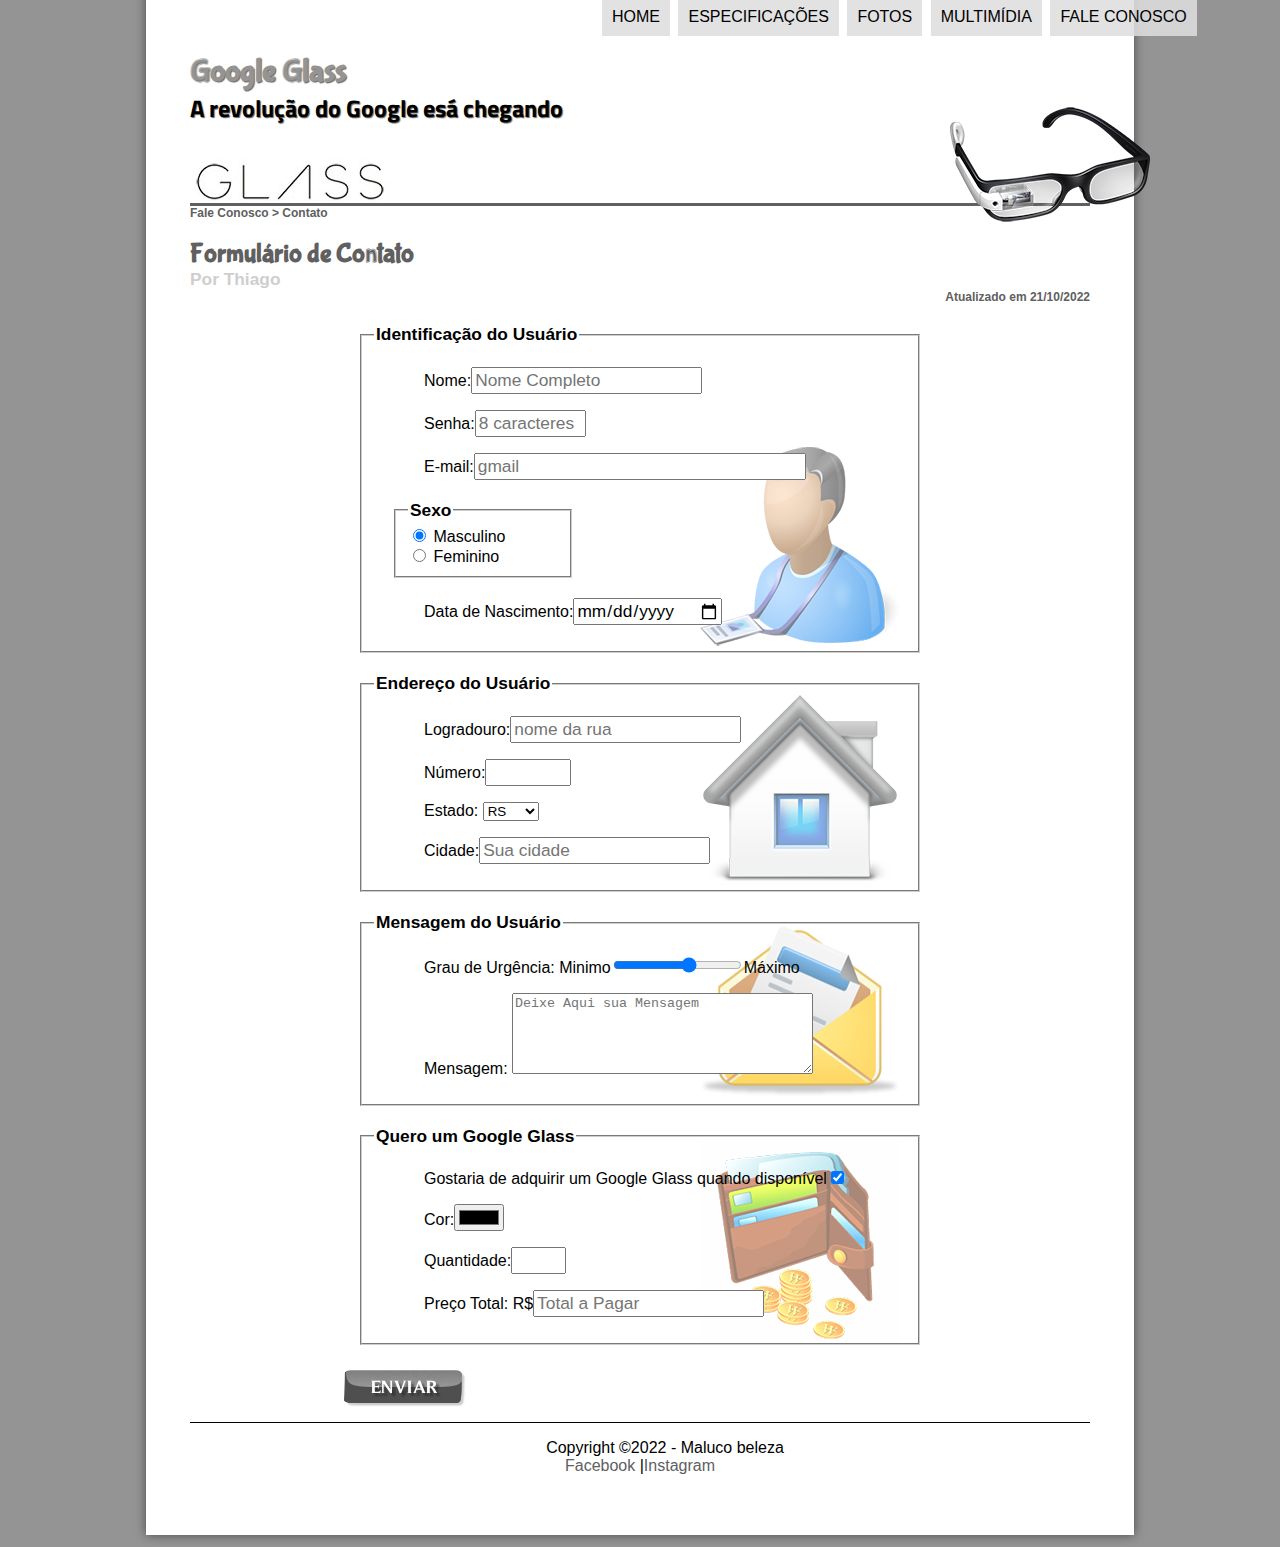
<file: fale-conosco.html>
<!DOCTYPE html>
<html lang="pt-br">
    <head>
        <meta charset="UTF-8"/>
        <title>Tudo sobre google glass</title>
        <link rel="stylesheet" type="text/css" href="_css/estilo.css"/>
        <link rel="stylesheet" href="_css/form.css"/>
        <script>
            function calc_total(){
                var qtd = 0;
                    qtd =parseInt(document.getElementById('iQtd').value);
                total= qtd*1500;
                document.getElementById('iPtotal').value=total;

            }
        </script>

    </head>
<script language="JavaScript" src="_javascript/funcoes.js"> </script>
    <body >
        <div id="interface">
            <header id="cabecalho">
                <hgroup>
                    <h1>Google Glass </h1>
                    <h2>A revolução do Google esá chegando</h2>
                </hgroup>


                <img id="icone" src="_imagens/glass-oculos-preto-peq.png"/>

                <nav id="menu">
                    <h1>Menu Principal</h1>
                    <ul type="circle">
                        <li onmouseover="foto('_imagens/home.png')"
                            onmouseout="foto('_imagens/glass-oculos-preto-peq.png')"><a href="index.html">Home</a></li>
                        <li onmouseover="foto('_imagens/especificacoes.png' )"onmouseout="foto('_imagens/glass-oculos-preto-peq.png')"><a href="specs.html">Especificações</a></li>
                        <li onmouseover="foto('_imagens/fotos.png')"onmouseout="foto('_imagens/glass-oculos-preto-peq.png')"><a href="fotos.html">Fotos</a></li>
                        <li onmouseover="foto('_imagens/multimidia.png')"onmouseout="foto('_imagens/glass-oculos-preto-peq.png')"><a href="multimidia.html">Multimídia</a></li>
                        <li onmouseover="foto('_imagens/contato.png')" onmouseout="foto('_imagens/glass-oculos-preto-peq.png')"><a href="fale-conosco.html">Fale conosco</a></li>
                    </ul>
                </nav>
            </header>

            <header id="cabecalho-artigo">
                <hgroup>
                    <h3>Fale Conosco > Contato</h3>
                    <h1>Formulário de Contato</h1>
                    <h2>Por Thiago </h2>
                    <h3 class="direita">Atualizado em 21/10/2022</h3>
                </hgroup>
            </header>

            <form method="post" id="fcontato" action="mailto:thiago@gmail.com" oninput="calc_total()">
                <fieldset id="usuario"><legend>Identificação do Usuário</legend>
                    <p><label for="iNome">Nome:</label><input type="text" name="tNome" id="iNome" size="20" maxlength="30"placeholder="Nome Completo"/></p>
                    <p><label for="iSenha">Senha:</label><input type="password" name="tSenha" id="iSenha" size="8" maxlength="10" placeholder="8 caracteres"/></p>
                    <p><label for="iGmail">E-mail:</label><input type="email" name="tGmail" id="iGmail" size="30" maxlength="50" placeholder="gmail"/></p>
                    <fieldset id="sexo"><legend>Sexo</legend>
                        <input type="radio" name="tSexo" id="iMasc" checked/> <label for="iMasc">Masculino</label><br>
                        <input type="radio" name="tSexo" id="iFem"/> <label for="iFem">Feminino</label>
                    </fieldset>
                    <p>Data de Nascimento:</label><input type="date" name="tnac" id="inac" size="20" maxlength="30"></p>
                </fieldset>

                <fieldset id="endereco"><legend>Endereço do Usuário</legend>
                    <p><label for="iLogr">Logradouro:</label><input type="text" name="tLogr" id="iLogr" size="20" maxlength="30"placeholder="nome da rua"/></p>
                    <p><label for="iNum">Número:</label><input type="number" name="tNum" id="iNum" min="0" max="9999"/></p>
                    <p><label for="iEst">Estado:</label>
                        <select name="tEst" id="iEst">
                            <optgroup label="região carioca">
                                <option value="Rio de Janeiro">RJ</option>
                                <option value="Sao Paulo">SP</option>

                            </optgroup>
                            <optgroup label="Região sul">
                                <option value="Santa Catarina">SC</option>
                                <option selected value="Rio grande do sul">RS</option>
                                <option>PR</option>
                            </optgroup>
                        </select>

                    <p><label for="iCid">Cidade:</label><input type="text" name="tCid" id="iCid" size="20" maxlength="30"placeholder="Sua cidade" list="cidade"/></p>
                            <datalist id="cidade">
                                <option value="Rio de janeiro"></option>
                                <option value="Tramandai"></option>
                                <option value="floripa"></option>

                            </datalist>
                </fieldset>

                <fieldset id="mensagem"><legend>Mensagem do Usuário</legend>
                    <p><label for="iUrg">Grau de Urgência: Minimo<input type="range" name="tUrg" id="iUrg" size="20" min="0" max="10" step="2"/>Máximo </label></p>
                    <p><label for="iMsg">Mensagem:</label> <textarea name="tMsg" id="iMsg" cols="35" rows="5" placeholder="Deixe Aqui sua Mensagem"></textarea></p>
                </fieldset>

                <fieldset id="pedido"><legend>Quero um Google Glass</legend>
                    <p><label for="iPed">Gostaria de adquirir um Google Glass quando disponível<input type="checkbox" name="tPed" id="iPed" checked/></label></p>
                    <p><label for="iCor">Cor:<input type="color" name="tCor" id="iCor"value="black"/></label></p>
                    <p><label for="iQtd">Quantidade:<input type="number" name="tQtd" id="iQtd" min="0" max="5"/></label></p>
                    <p><label for="iPtotal">Preço Total: R$<input type="text" name="tPtotal" id="iPtotal" placeholder="Total a Pagar" readonly/></label></p>
                </fieldset>


                <input type="image" name="tEnviar" src="_imagens/botao-enviar.png">
            </form>

            <footer id="rodape">
                <p>Copyright &copy;2022 - Maluco beleza <br/>
                    <a href="https://www.facebook.com/thiago.xavier.75839/"> Facebook </a> |<a href="https://www.instagram.com/thiagayra_x/">Instagram</a>  </p>
            </footer>
        </div>
    </body>
</html>
</file>
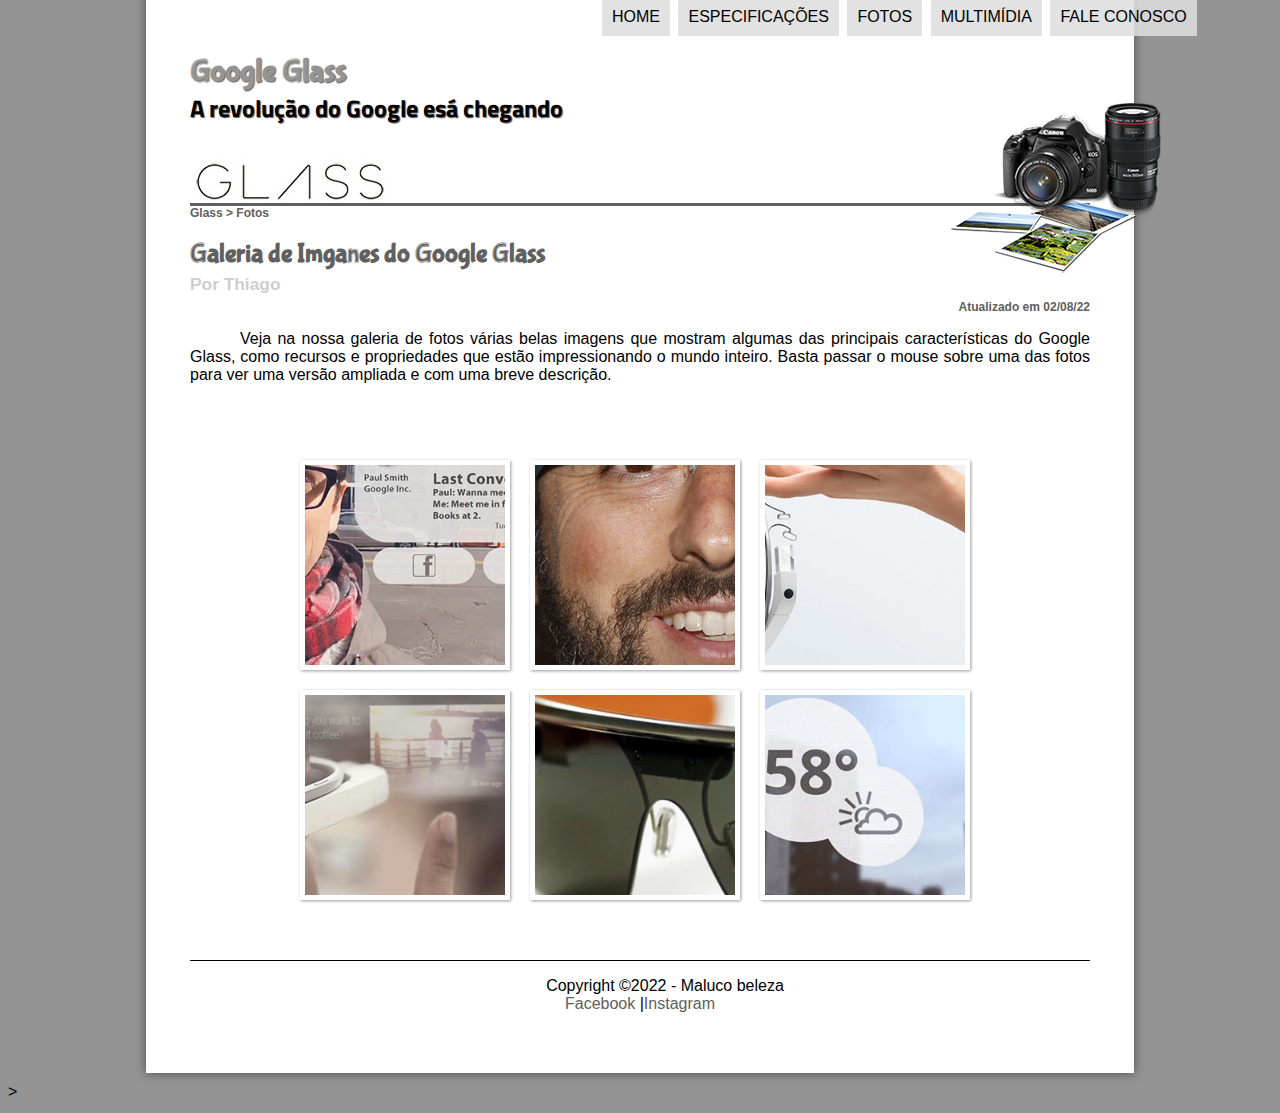
<file: fotos.html>
<!DOCTYPE html>
<html lang="pt-br">
    <head>
        <meta charset="UTF-8"/>
        <title>Tudo sobre google glass</title>
        <link rel="stylesheet" type="text/css" href="_css/estilo.css"/>
        <link rel="stylesheet" href="_css/fotos.css"/>
    </head>
<script language="JavaScript" src="_javascript/funcoes.js"> </script>
    <body >
        <div id="interface">

            <header id="cabecalho">
                <hgroup>
                    <h1>Google Glass </h1>
                    <h2>A revolução do Google esá chegando</h2>
                </hgroup>

                <img id="icone" src="_imagens/fotos.png"/>

                <nav id="menu">
                    <h1>Menu Principal</h1>
                    <ul type="circle">
                        <li onmouseover="foto('_imagens/home.png')"
                            onmouseout="foto('_imagens/glass-oculos-preto-peq.png')"><a href="index.html">Home</a></li>
                        <li onmouseover="foto('_imagens/especificacoes.png' )"onmouseout="foto('_imagens/fotos.png')"><a href="specs.html">Especificações</a></li>
                        <li onmouseover="foto('_imagens/fotos.png')"onmouseout="foto('_imagens/fotos.png')"><a href="fotos.html">Fotos</a></li>
                        <li onmouseover="foto('_imagens/multimidia.png')"onmouseout="foto('_imagens/fotos.png')"><a href="multimidia.html">Multimídia</a></li>
                        <li onmouseover="foto('_imagens/contato.png')" onmouseout="foto('_imagens/fotos.png')"><a href="fale-conosco.html">Fale conosco</a></li>
                    </ul>
                </nav>
            </header>


            <section id="corpo_specs">
                <article id="noticia-principal">
                    <header id="cabecalho-artigo">
                        <hgroup>
                            <h3>Glass > Fotos</h3>
                            <h1>Galeria de Imganes do Google Glass</h1>
                            <h2>Por Thiago </h2>
                            <h3 class="direita">Atualizado em 02/08/22</h3>
                        </hgroup>
                    </header>

        <p>Veja na nossa galeria de fotos várias belas imagens que mostram algumas
        das principais características do Google Glass, como recursos e
        propriedades que estão impressionando o mundo inteiro. Basta passar o mouse
        sobre uma das fotos para ver uma versão ampliada e com uma breve descrição.</p>
        <ul id="album-fotos">
        <li id="foto01"><span>- Agenda e lembretes</span></li>
        <li id="foto02"><span>- Sergey Brin usando o Glass</span></li>
        <li id="foto03"><span>- Leve e compacto</span></li>
        <li id="foto04"><span>- Sensação de uma tela de 50"</span></li>
        <li id="foto05"><span>- Vários tipos de lente</span></li>
        <li id="foto06"><span>- Informações importantes</span></li>
        </ul>

                </article>
            </section>
            <footer id="rodape">
                <p>Copyright &copy;2022 - Maluco beleza <br/>
                    <a href="https://www.facebook.com/thiago.xavier.75839/"> Facebook </a> |<a href="https://www.instagram.com/thiagayra_x/">Instagram</a>  </p>
            </footer>
        </div>
    </body>
</html>>
</file>
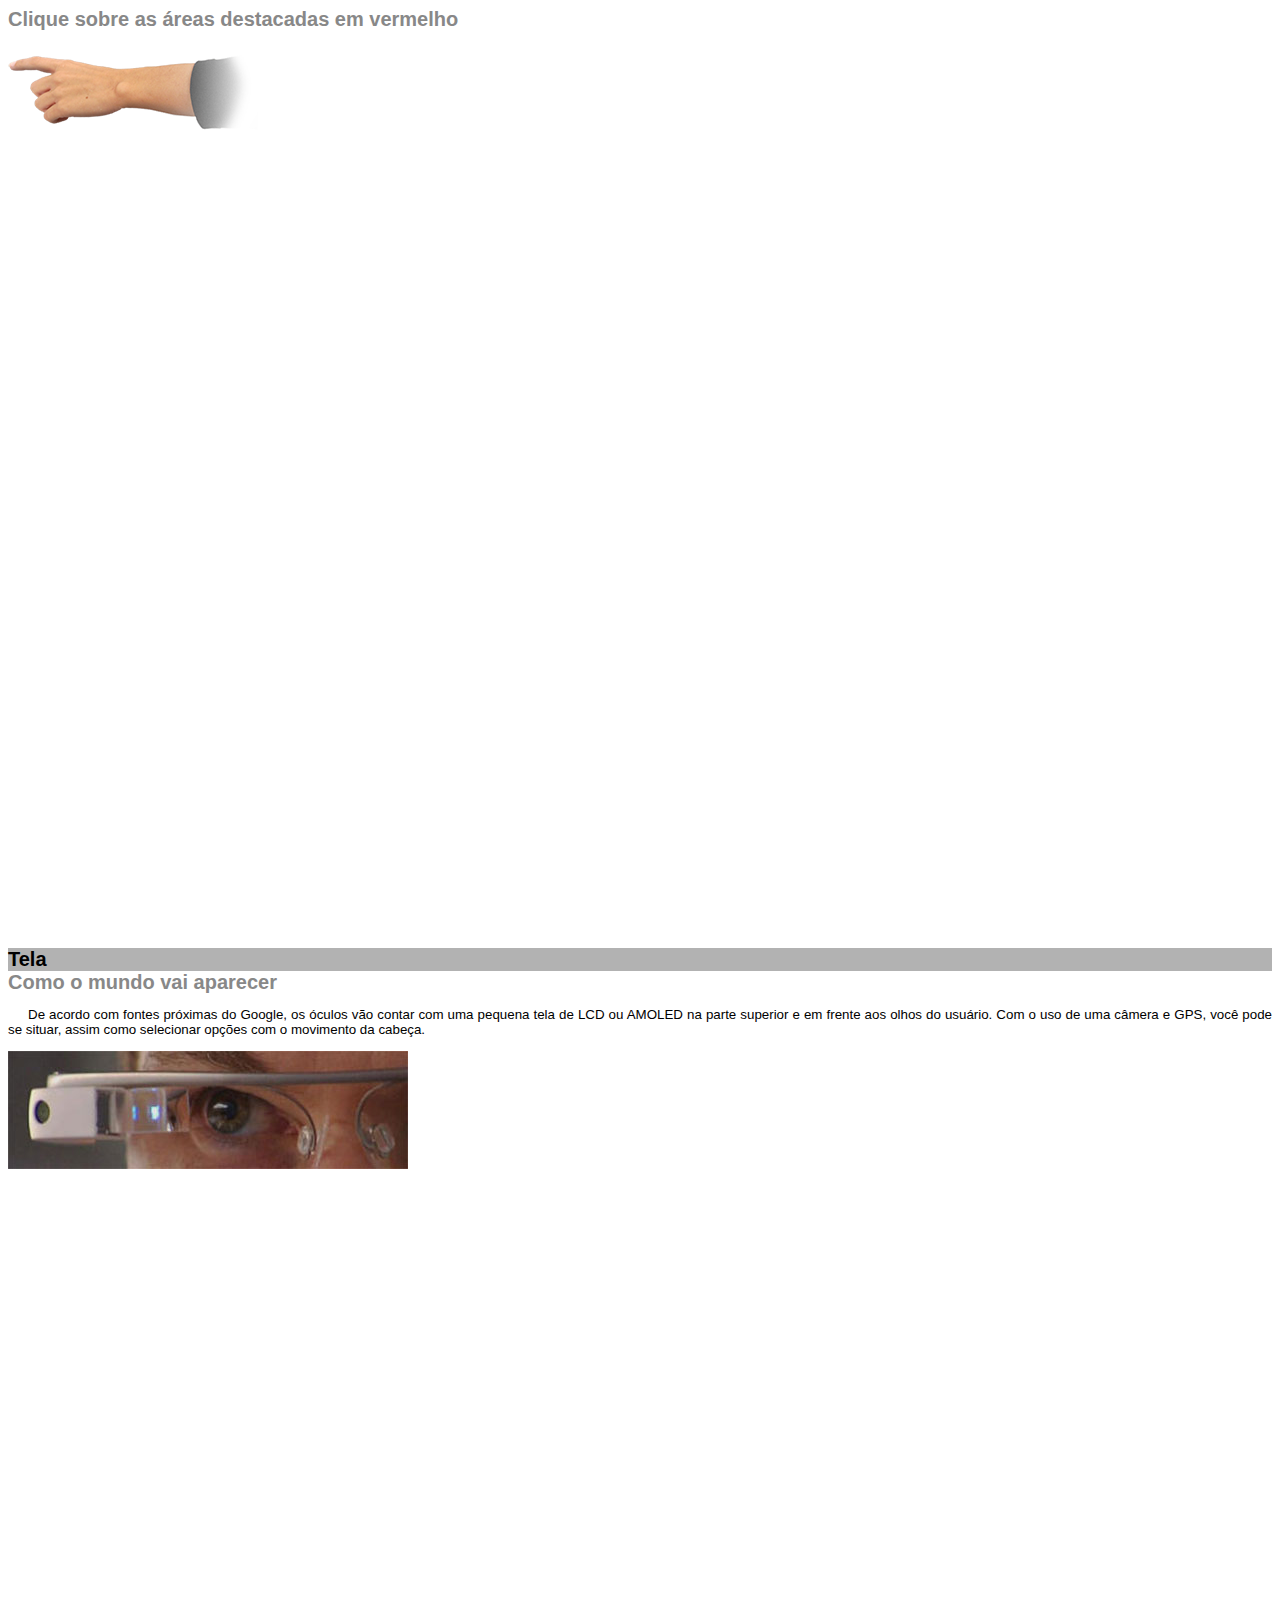
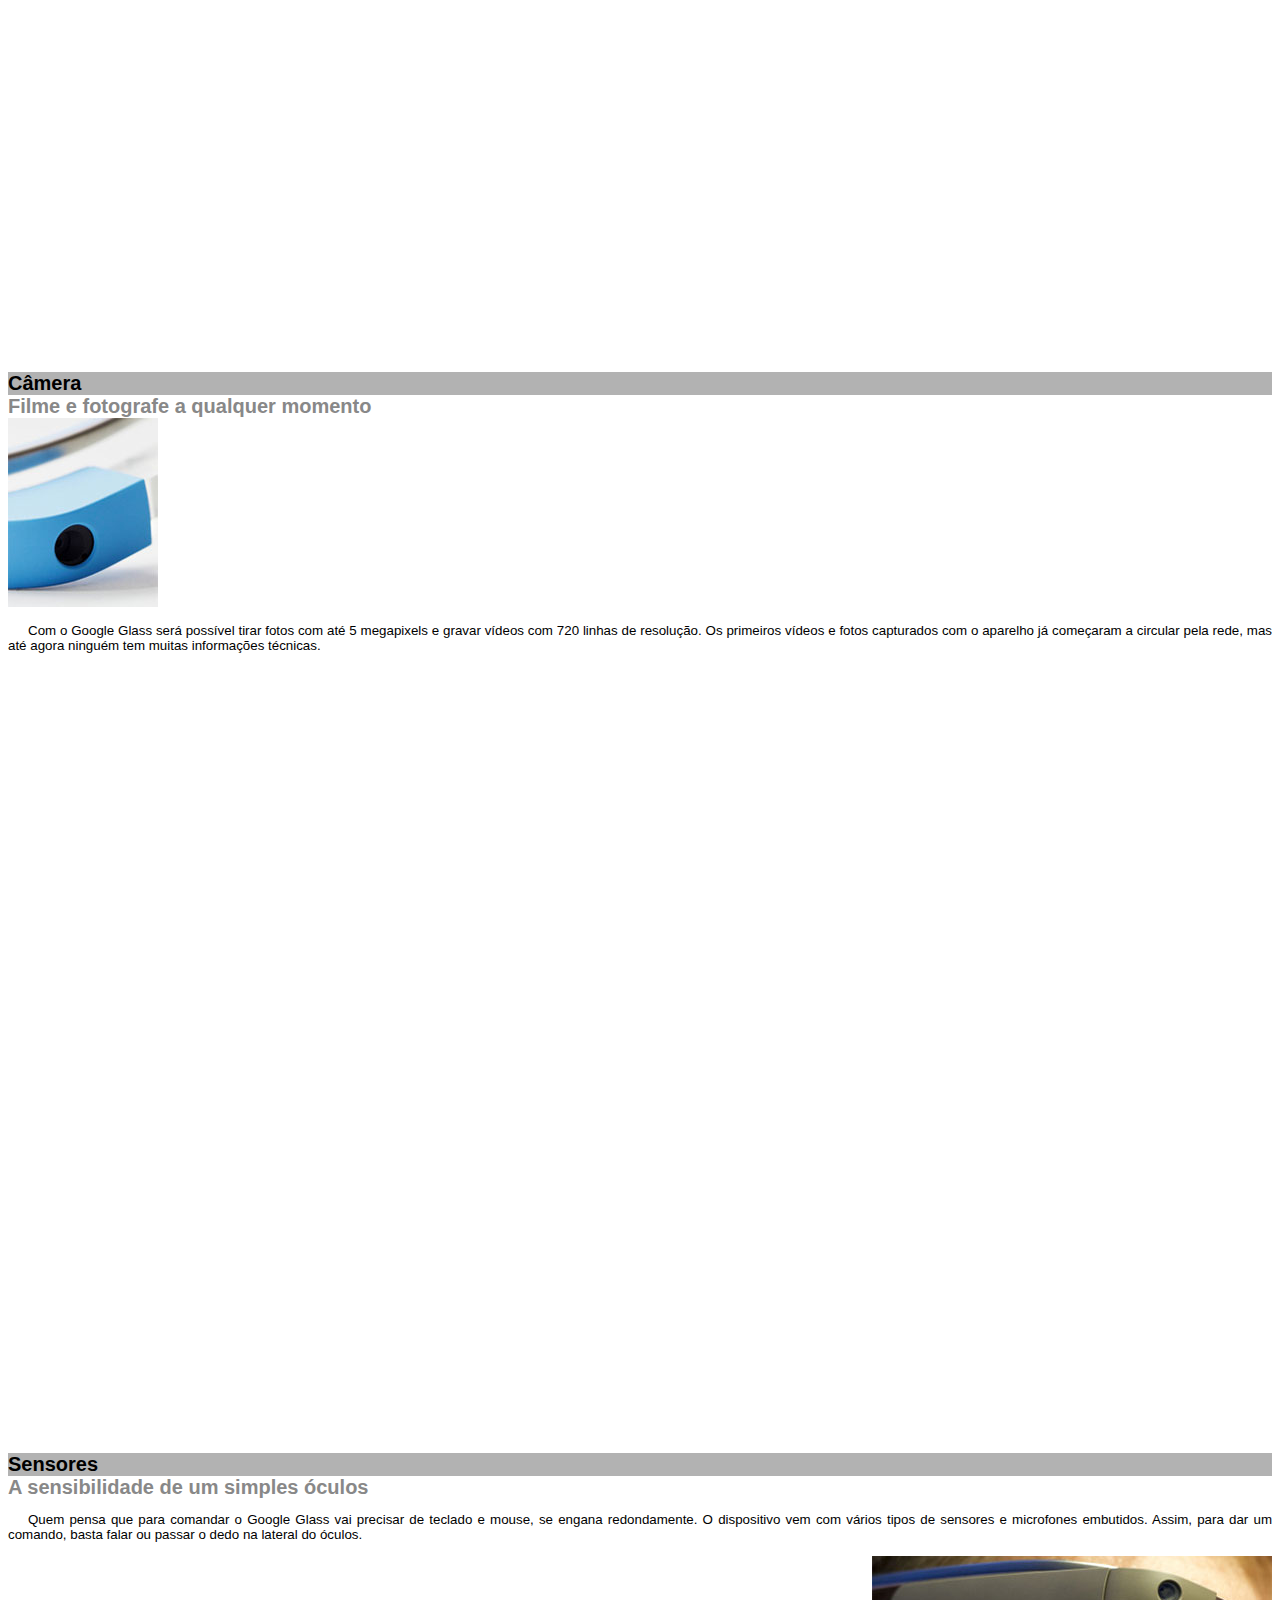
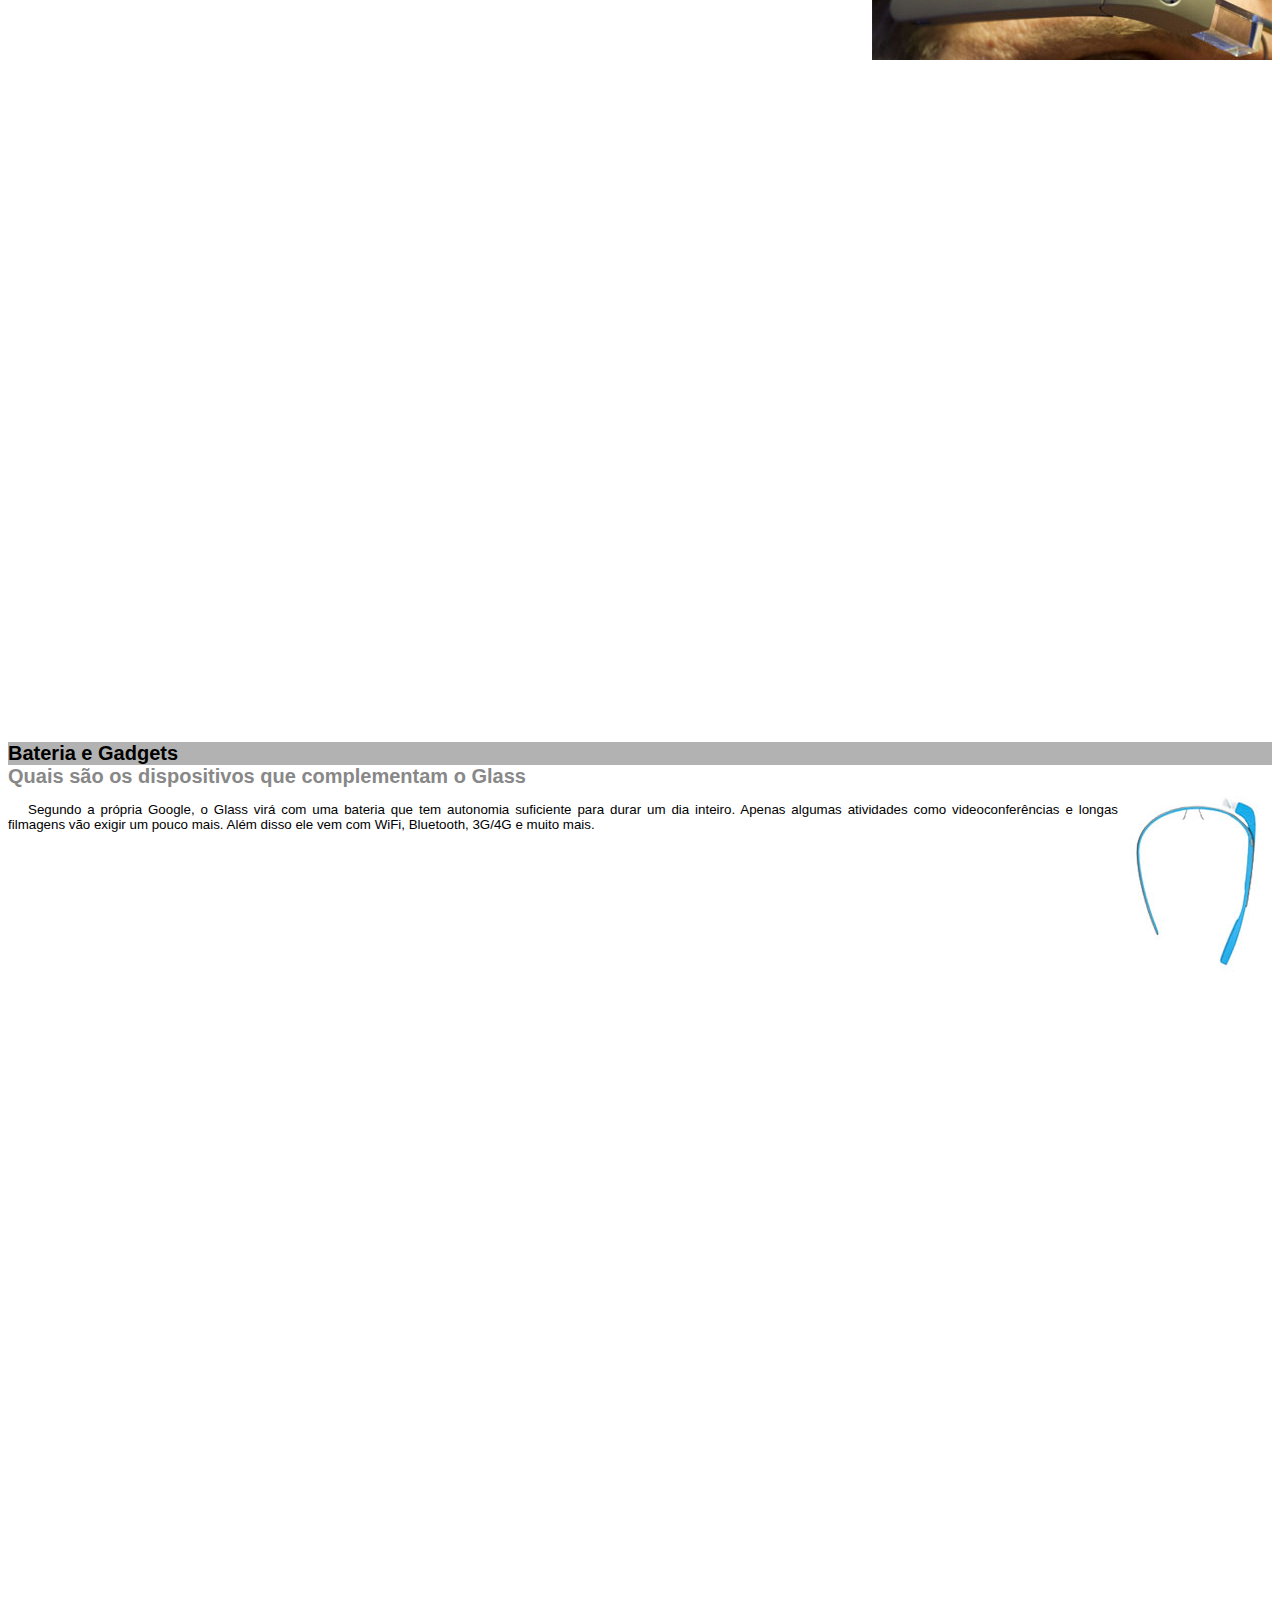
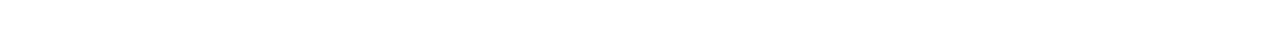
<file: google-glass.html>
<!DOCTYPE html>
<html>
    <head>
        <meta charset="UTF-8">
        <title>Informações sobre google glass</title>
        <style>
    body{
            font-family: Arial;
            font-size: 10pt;
    }
    p{
        text-align: justify;
        text-indent: 20px;
    }
     article h1{
        font-size: 15pt;
        article color: #ffffff;
        background-color: rgba(0,0,0,.3);
        margin: 0px;
    }
    article h2{
        font-size: 15pt;
        color: #888888;
        margin: auto;
    }
    article{
        margin-bottom: 800px;
    }
    img.img-dir {
        display:block;
        float: right;
        margin-left: 4px;
    }
        </style>
    </head>

    <body>

        <article id="topo">
            <header>
                <h2>Clique sobre as áreas destacadas em vermelho</h2>
            </header>
            <img src="_imagens/mao.png" alt="mão apontando para direita">
        </article>

            <article id="tela">
                <header>
                    <h1>Tela</h1>
                    <h2>Como o mundo vai aparecer</h2>
                </header>
                <p>De acordo com fontes próximas do Google, os óculos vão contar com uma pequena tela de LCD ou AMOLED na parte
                    superior e em frente aos olhos do usuário. Com o uso de uma câmera e GPS, você pode se situar, assim como
                    selecionar opções com o movimento da cabeça.</p>
                <img src="_imagens/det-tela.jpg" alt="tela do google glass">
            </article>

            <article id="camera">
                <header>
                    <h1>Câmera</h1>
                    <h2> Filme e fotografe a qualquer momento </h2>
                </header>
               <img src="_imagens/det-camera.jpg" alt="camera azul">
                <p>Com o Google Glass será possível tirar fotos com até 5 megapixels e gravar vídeos com 720 linhas de
                    resolução.
                    Os primeiros vídeos e fotos capturados com o aparelho já começaram a circular pela rede, mas até agora
                    ninguém
                    tem muitas informações técnicas.</p>
            </article>

            <article id="sensores">
                <header>
                 <h1>Sensores</h1>
                    <h2>A sensibilidade de um simples óculos</h2>
                </header>
                <p>Quem pensa que para comandar o Google Glass vai precisar de teclado e mouse, se engana redondamente. O
                    dispositivo vem com vários tipos de sensores e microfones embutidos. Assim, para dar um comando, basta falar
                    ou
                    passar o dedo na lateral do óculos.</p>
                <img src="_imagens/det-touch.jpg" class="img-dir" alt="oculos sensor google glass">
            </article>

            <article id="bateria">
               <header>
               <h1> Bateria e Gadgets</h1>
               <h2> Quais são os dispositivos que complementam o Glass</h2>
               </header>
                   <img src="_imagens/det-bateria.jpg"class="img-dir" alt="bateira do produto">
                <p>Segundo a própria Google, o Glass virá com uma bateria que tem autonomia suficiente para durar um dia
                    inteiro.
                    Apenas algumas atividades como videoconferências e longas filmagens vão exigir um pouco mais. Além disso ele
                    vem
                    com WiFi, Bluetooth, 3G/4G e muito mais.</p>
            </article>
    </body>
</html>
</file>
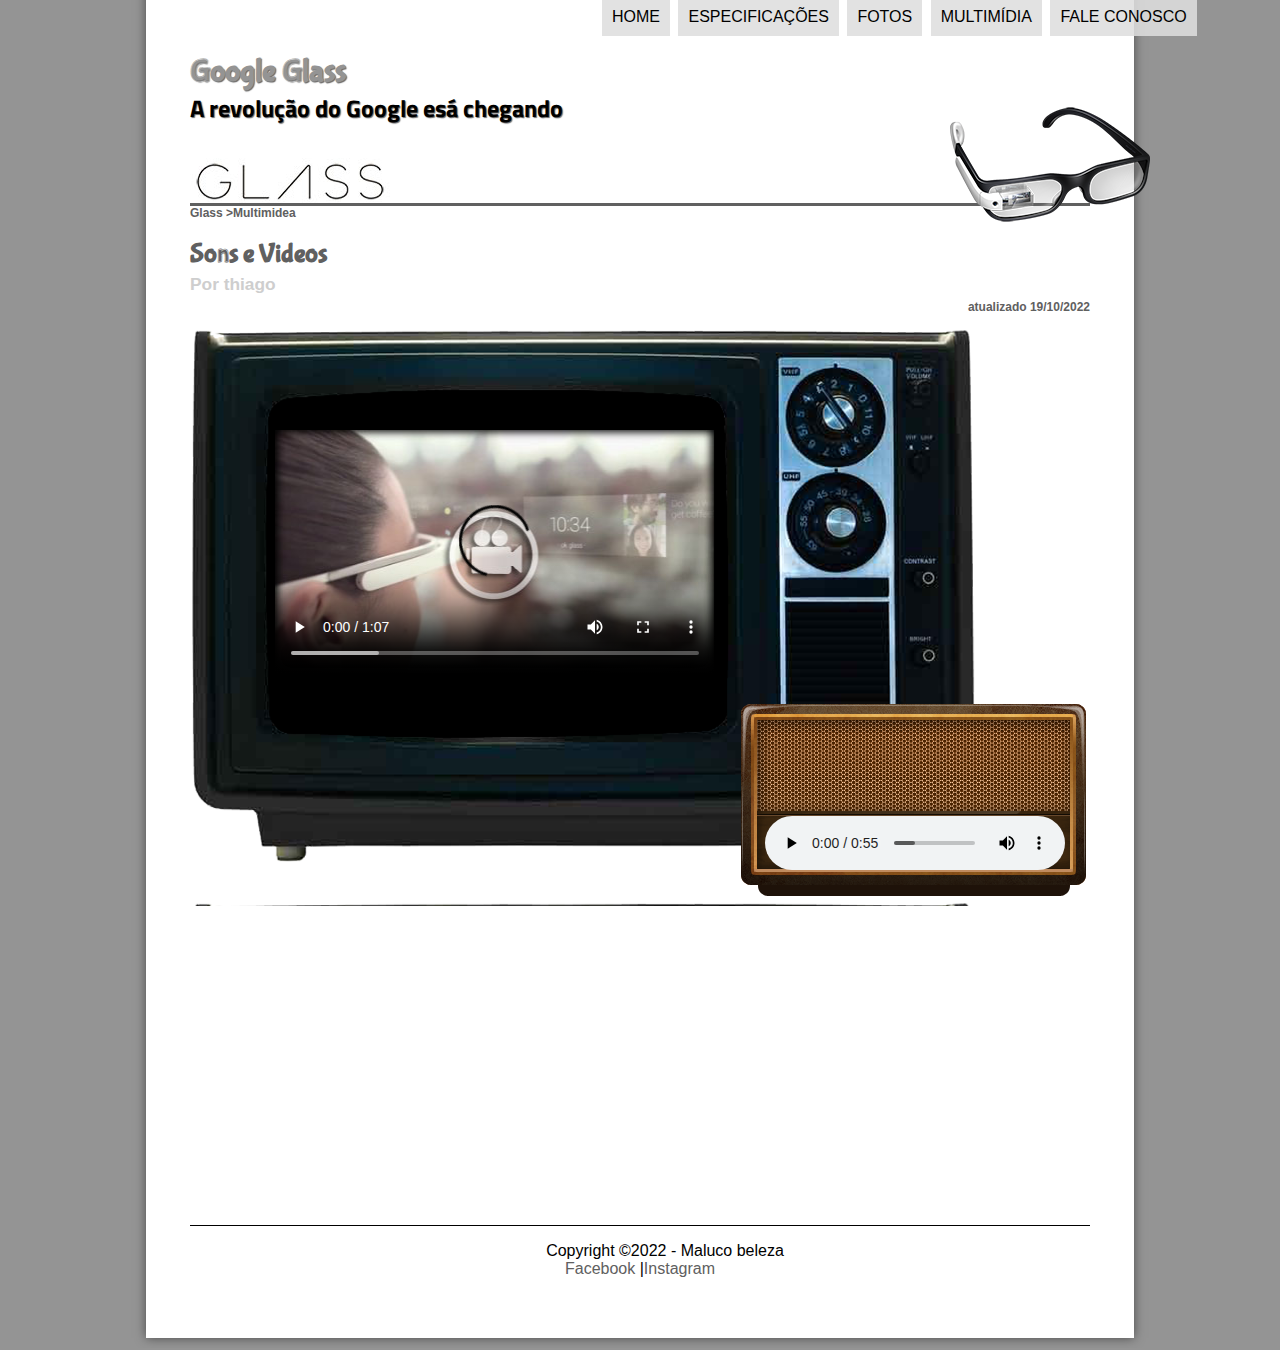
<file: multimidia.html>
<!DOCTYPE html>
<html lang="pt-br">
    <head>
        <meta charset="UTF-8"/>
        <title>Tudo sobre google glass</title>
        <link rel="stylesheet" type="text/css" href="_css/estilo.css"/>
        <link rel="stylesheet" type="text/css" href="_css/media.css"/>


    </head>
<script language="JavaScript" src="_javascript/funcoes.js"> </script>
    <body >
        <div id="interface">

            <header id="cabecalho">
                <hgroup>
                    <h1>Google Glass </h1>
                    <h2>A revolução do Google esá chegando</h2>
                </hgroup>

                <img id="icone" src="_imagens/glass-oculos-preto-peq.png"/>

                <nav id="menu">
                    <h1>Menu Principal</h1>
                    <ul type="circle">
                        <li onmouseover="foto('_imagens/home.png')"
                            onmouseout="foto('_imagens/glass-oculos-preto-peq.png')"><a href="index.html">Home</a></li>
                        <li onmouseover="foto('_imagens/especificacoes.png' )"onmouseout="foto('_imagens/glass-oculos-preto-peq.png')"><a href="specs.html">Especificações</a></li>
                        <li onmouseover="foto('_imagens/fotos.png')"onmouseout="foto('_imagens/glass-oculos-preto-peq.png')"><a href="fotos.html">Fotos</a></li>
                        <li onmouseover="foto('_imagens/multimidia.png')"onmouseout="foto('_imagens/glass-oculos-preto-peq.png')"><a href="multimidia.html">Multimídia</a></li>
                        <li onmouseover="foto('_imagens/contato.png')" onmouseout="foto('_imagens/glass-oculos-preto-peq.png')"><a href="fale-conosco.html">Fale conosco</a></li>
                    </ul>
                </nav>
            </header>
            <section id="multimidia">
                <article id="noticia-principal">
                    <header id="cabecalho-artigo">
                        <hgroup>
                            <h3>Glass >Multimidea</h3>
                            <h1>Sons e Videos</h1>
                            <h2>Por thiago</h2>
                            <h3 class="direita">atualizado 19/10/2022</h3>
                        </hgroup>
                    </header>
        <div id="tv-radio">
            <audio id="musica" controls="controls">
            <source src="_media/geladeira.mp3" type="audio/mpeg"/>
            <source src="_media/2009-lovers-carvings-bibio.m4a" type="audio/x-aac"/>
            <source src="_media/2009-lovers-carvings-bibio.ogg" type="audio/ogg"/>
            Desculpe mais não rola
            </audio>
            <video id="filme" controls="controls" poster="_imagens/video-mini03.jpg">
            <source src="_media/getting-started.mp4" type="video/mp4"/>
                Desculpe mais não rola
            </video>
            </div>
                   <iframe width="560" height="315" src="https://www.youtube.com/embed/w15oWDh02K4" title="YouTube video player" frameborder="0" allow="accelerometer; autoplay; clipboard-write; encrypted-media; gyroscope; picture-in-picture" allowfullscreen></iframe>

                </article>
            </section>

            <footer id="rodape">
                <p>Copyright &copy;2022 - Maluco beleza <br/>
                    <a href="https://www.facebook.com/thiago.xavier.75839/"> Facebook </a> |<a href="https://www.instagram.com/thiagayra_x/">Instagram</a>  </p>
            </footer>
        </div>
    </body>
</html>
</file>
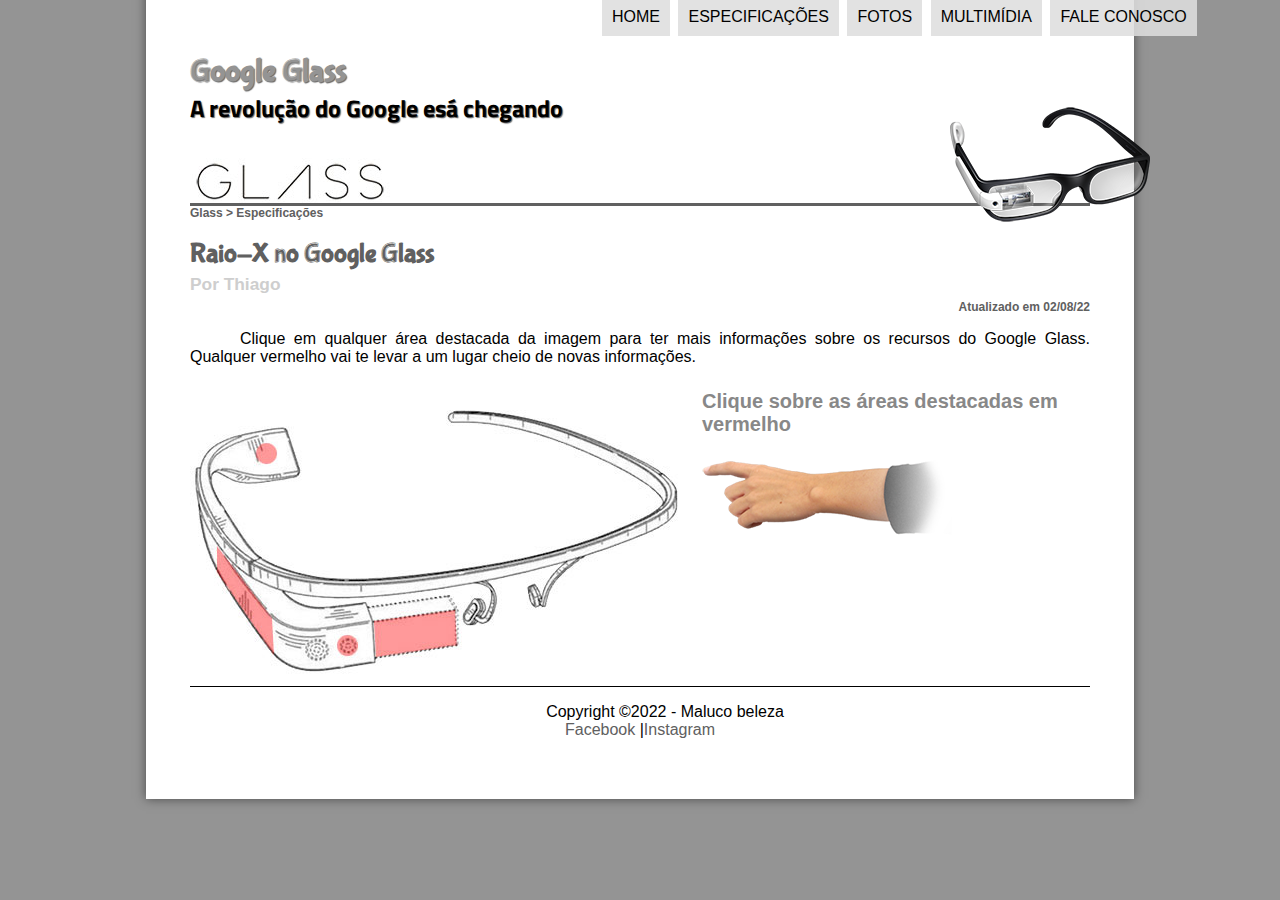
<file: specs.html>
<!DOCTYPE html>
<html lang="pt-br">
    <head>
        <meta charset="UTF-8"/>
        <title>Tudo sobre google glass</title>
        <link rel="stylesheet" type="text/css" href="_css/estilo.css"/>
        <link rel="stylesheet" href="_css/specs.css">
    </head>
<script language="JavaScript" src="_javascript/funcoes.js"> </script>
    <body >
        <div id="interface">

            <header id="cabecalho">
                <hgroup>
                    <h1>Google Glass </h1>
                    <h2>A revolução do Google esá chegando</h2>
                </hgroup>

                <img id="icone" src="_imagens/glass-oculos-preto-peq.png"/>

                <nav id="menu">
                    <h1>Menu Principal</h1>
                    <ul type="circle">
                        <li onmouseover="foto('_imagens/home.png')"
                            onmouseout="foto('_imagens/glass-oculos-preto-peq.png')"><a href="index.html">Home</a></li>
                        <li onmouseover="foto('_imagens/especificacoes.png' )"onmouseout="foto('_imagens/glass-oculos-preto-peq.png')"><a href="specs.html">Especificações</a></li>
                        <li onmouseover="foto('_imagens/fotos.png')"onmouseout="foto('_imagens/glass-oculos-preto-peq.png')"><a href="fotos.html">Fotos</a></li>
                        <li onmouseover="foto('_imagens/multimidia.png')"onmouseout="foto('_imagens/glass-oculos-preto-peq.png')"><a href="multimidia.html">Multimídia</a></li>
                        <li onmouseover="foto('_imagens/contato.png')" onmouseout="foto('_imagens/glass-oculos-preto-peq.png')"><a href="fale-conosco.html">Fale conosco</a></li>
                    </ul>
                </nav>
            </header>


            <section id="corpo_specs">
                <article id="noticia-principal">
                    <header id="cabecalho-artigo">
                        <hgroup>
                            <h3>Glass > Especificações</h3>
                            <h1>Raio-X no Google Glass</h1>
                            <h2>Por Thiago </h2>
                            <h3 class="direita">Atualizado em 02/08/22</h3>
                        </hgroup>
                    </header>

        <p>Clique em qualquer área destacada da imagem para ter mais informações
            sobre os recursos do Google Glass. Qualquer vermelho vai te levar a um
            lugar cheio de novas informações.</p>
                    <section id="conteudo" >
                        <img src="_imagens/glass-esquema-marcado.jpg" usemap="#meumapa"/>
                        <map name="meumapa">
                            <area shape="rect" coords="179,202,270,260" href="google-glass.html#tela" target="janela"/>
                            <area shape="circle" coords="158,243,12" href="google-glass.html#camera" target="janela"/>
                            <area shape="circle" coords="73,52,12" href="google-glass.html#bateria" target="janela"/>
                            <area shape="poly" coords="28,143,83,216,84,249,27,169" href="google-glass.html#sensores" target="janela"/>
                        </map>
                        <iframe src="google-glass.html" name="janela" id="frame_spac"></iframe>
                    </section>
                </article>
            </section>
            <footer id="rodape">
                <p>Copyright &copy;2022 - Maluco beleza <br/>
                    <a href="https://www.facebook.com/thiago.xavier.75839/"> Facebook </a> |<a href="https://www.instagram.com/thiagayra_x/">Instagram</a>  </p>
            </footer>
        </div>
    </body>
</html>
</file>
<file: _css/estilo.css>
@charset "UTF-8";
@import url('https://fonts.googleapis.com/css2?family=Titillium+Web&display=swap');
@font-face {
    font-family: 'FonteLogo';
    src:url("../_fonts/bubblegum-sans-regular.otf");
}
p{
    text-align: justify;
    text-indent: 50px;
}
a{
    color: #606060;
    text-decoration: none;
}
a:hover{
    text-decoration: underline;
}
body{
    font-family: Arial;
    background-color: hsla(0,0%,58%,5);
    color: rgba(0,0,0,1);
}
div#interface{
    width: 900px;
    background-color: white;
    margin: -20px auto 10px auto;
    box-shadow: 0px 0px 10px rgba(0,0,0,.5);
    padding: 44px;
}
header#cabecalho img#icone{
    position: absolute;
    left: 950px;
    top: 103px;
}
header#cabecalho{
border-bottom: 3px #606060 solid;
    height: 150px;
    background: url("../_imagens/glass-logo-peq.jpg")no-repeat 0px 105px;
}
header#cabecalho h1{
    font-family: 'FonteLogo', sans-serif;
    font-max-size: 30pt;
    color: hsla(0, 0%, 58%, 5);
    text-shadow: 1px 1px 1px rgb(0,0,0,.6);
    padding: 0px;
    margin-bottom: 0px;
}
header#cabecalho h2{
    font-family: 'Titillium Web', sans-serif;
    color: hsla(0,0%,0%,5);
    text-shadow: 1px 1px 1px rgb(0,0,0,.6);
    front-size:15pt;
    padding: 0px;
    margin-top: 0px;
}
/* Formatação de imagens */
figure.foto-legenda{
    position: relative;
    border: 8px solid white;
    box-shadow: 1px 1px 4px black;
}
figure.foto-legenda img {
    width: 100%;
    height: 100%;
}
figure.foto-legenda figcaption{
    opacity: 0;
    position: absolute;
    top: 0px;
    background-color: rgba(0,0,0,.4) ;
    color: white;
    width: 100%;
    height: 100%;
    padding: 10px;
    box-sizing: border-box;
    transition: opacity 1s;
}

figure.foto-legenda:hover figcaption{
    opacity: 1;
}
/* Formatação do menu */
nav#menu{
    display: block;
}
nav#menu ul {
    list-style: none;
    text-transform: uppercase;
    position: absolute;
    top: -20px;
    left:560px;
}
nav#menu li{
    display: inline-block;
    background-color: #dddd;
    padding:10px;
    margin: 2px;
    transition: background-color 1s;
}
nav#menu li:hover{
    background-color: #606060;
}
nav#menu h1{
    display: none;
}
nav#menu a{
    color: black;
    text-decoration: none;
}
nav#menu a:hover{
    color: aquamarine;
    text-decoration: underline;
}
section#corpo{
    display: block;
    width: 500px;
    float: left;
}
article#noticia-principal h2 {
    font-size: 13pt;
    color: #606060;
    background-color: #dddddd;
    padding: 5px 0px 5px 0px;
    margin: auto;
}
header#cabecalho-artigo h1 {
font-family: 'fonteLogo', sans-serif;
    font-size: 20pt;
    color: #606060;
    margin-bottom: 0px;
}
header#cabecalho-artigo h2 {
font-size: 13pt;
    color: #cecece;
    background-color: #ffffff;
    margin: 0px;
}
header#cabecalho-artigo h3 {
font-size: 12px;
    color: #606060;
    margin-top: 0px;
}
.direita{
    text-align: right;
}
table#tabelaspec{
    border: 1px solid #606060;
    border-spacing: 0px;
    margin-left: auto;
    margin-right: auto;
}
table#tabelaspec td{
    border: 1px solid #606060;
    padding: 10px;
    text-align: center;
    vertical-align: middle;

}
table#tabelaspec td.ce{
    color:white;
    background-color: #606060 ;
    vertical-align: top;
    font-weight: bold;
}
table#tabelaspec td.cd{
    background-color: #cecece;
    font-weight: bold;

}
table#tabelaspec caption{
    background-color: white;
    font-size: 15pt;
    font-weight: bold;
    margin-left: 50px;

}
table#tabelaspec caption span{
    display: block;
    float: right;
    color: black;
    font-size: 8pt;
    margin-top: 13px;
}
aside#lateral{
    display: block;
    width:350px;
    margin-top: 10px;
    float: right;
    background-color: #dddddd;
    padding: 10px;
    box-shadow: 2px 2px 2px rgba(0,0,0, 50%);
}
aside#lateral h1{
    font-family: FonteLogo, sans-serif;
    font-size: 20pt;
    color: #606060;
    margin-top: 0px;
}
aside#lateral h2{
   background-color: #606060;
    font-size: 13pt;
    color: white;
    padding: 5px;
}

footer#rodape{
    clear: both;
    border-top: 1px solid black;
}

footer#rodape p{
    text-align: center;
}
</file>
<file: _css/form.css>
@charset "UTF-8";

form{
    width: 600px;
    margin: auto;
}
input{
    font-family: sans-serif;
    font-weight: normal;
    font-size: 13pt;
}
input:hover{
    background-color: #606060;
}
input. textarea{
    font-family: sans-serif;
    font-weight: normal;
    font-size: 13pt;
    background-color: rgba(255,255,255, .8);
}
input:hover, textarea:hover{
    background-color: #dddddd;
}
legend{
    cor: #888888;
    font-weight: bold;
    font-size: 13pt;
    font-family: sans-serif;
}
fieldset{
    border-color: #cecece;
    margin: 20px;
}
fieldset#sexo{
    width: 150px;
}

fieldset#usuario{
    background: url("../_imagens/icone-contato.png") no-repeat 95% 95%;
}
fieldset#endereco{
    background: url("../_imagens/icone-endereco.png") no-repeat 95% 95%;
}
fieldset#mensagem{
    background: url("../_imagens/icone-mensagem.png") no-repeat 95% 95%;
}

fieldset#pedido{
    background: url("../_imagens/icone-pagamento.png") no-repeat 95% 95%;
}
</file>
<file: _css/fotos.css>
@charset "UTF-8";

ul#album-fotos{
    width: 700px;
    margin: 0 auto;
    padding: 50px;
    overflow: hidden;
    list-style: none;
}
ul#album-fotos li span{
opacity: 0;
    color: #ffffff;
    text-shadow:  1px 1px 1px #000000;
    background-color: rgba(0,0,0,.3) ;
    font-size: 9pt;
    line-height: 370px;
    padding: 5px;
}
ul#album-fotos li:hover {
    -webkit-transform: scale(1.5);

}
ul#album-fotos li:hover span{
    opacity: 1;
}

ul#album-fotos li{
    float: left;
    width: 200px;
    height: 200px;
    margin: 10px;
    border: 5px solid #ffffff;
    background-color: #ffffff;
    box-shadow: 1px 1px 3px rgba(0,0,0,.4);
    -webkit-transition: all 0.5s ease-in;
}
ul#album-fotos li#foto01{
    background: url("../_imagens/galeria-01.jpg") no-repeat;
background-position: 50% 50%;
    background-size: 400px 400px;
    background-color: #ffffff;
}
ul#album-fotos li#foto01:hover{
    background-position: 0px 0px;
    background-size: 200px 200px;
}
ul#album-fotos li#foto02{
    background: url("../_imagens/galeria-02.jpg") no-repeat;
    background-position: 50% 50%;
    background-size: 400px 400px;
    background-color: #ffffff;
}
ul#album-fotos li#foto02:hover{
    background-position: 0px 0px;
    background-size: 200px 200px;
}
ul#album-fotos li#foto03{
    background: url("../_imagens/galeria-03.jpg") no-repeat;
    background-position: 50% 50%;
    background-size: 400px 400px;
    background-color: #ffffff;
}
ul#album-fotos li#foto03:hover{
    background-position: 0px 0px;
    background-size: 200px 200px;
}
ul#album-fotos li#foto04{
    background: url("../_imagens/galeria-04.jpg") no-repeat;
    background-position: 50% 50%;
    background-size: 400px 400px;
    background-color: #ffffff;
}
ul#album-fotos li#foto04:hover{
    background-position: 0px 0px;
    background-size: 200px 200px;
}

ul#album-fotos li#foto05{
    background: url("../_imagens/galeria-05.jpg") no-repeat;
    background-position: 50% 50%;
    background-size: 400px 400px;
    background-color: #ffffff;
}
ul#album-fotos li#foto05:hover{
    background-position: 0px 0px;
    background-size: 200px 200px;
}
ul#album-fotos li#foto06{
    background: url("../_imagens/galeria-06.jpg") no-repeat;
    background-position: 50% 50%;
    background-size: 400px 400px;
    background-color: #ffffff;
}
ul#album-fotos li#foto06:hover{
    background-position: 0px 0px;
    background-size: 200px 200px;
}
</file>
<file: _css/media.css>
@charset "UTF-8";

div#tv-radio{
    width: 900px;
    height: 580px;
    margin: auto;
    background: url("../_imagens/radio-tv.png");
}
audio#musica{
    display: block;
    position: relative;
    left: 575px;
    top: 490px;
    width: 300px;
}
video#filme{
    display: block;
    position: relative;
    left: 85px;
    top: 50px;
    width: 440px;
}
</file>
<file: _css/specs.css>
@charset "UTF-8";

section#conteudo {
    width: 1000px;
    margin: auto;

}
iframe#frame_spac{
     width: 430px;
    height: 300px;
    border: none;
    overflow: hidden;
}
iframe#frame_spac::-webkit-scrollbar{
    display: none;
}
</file>
